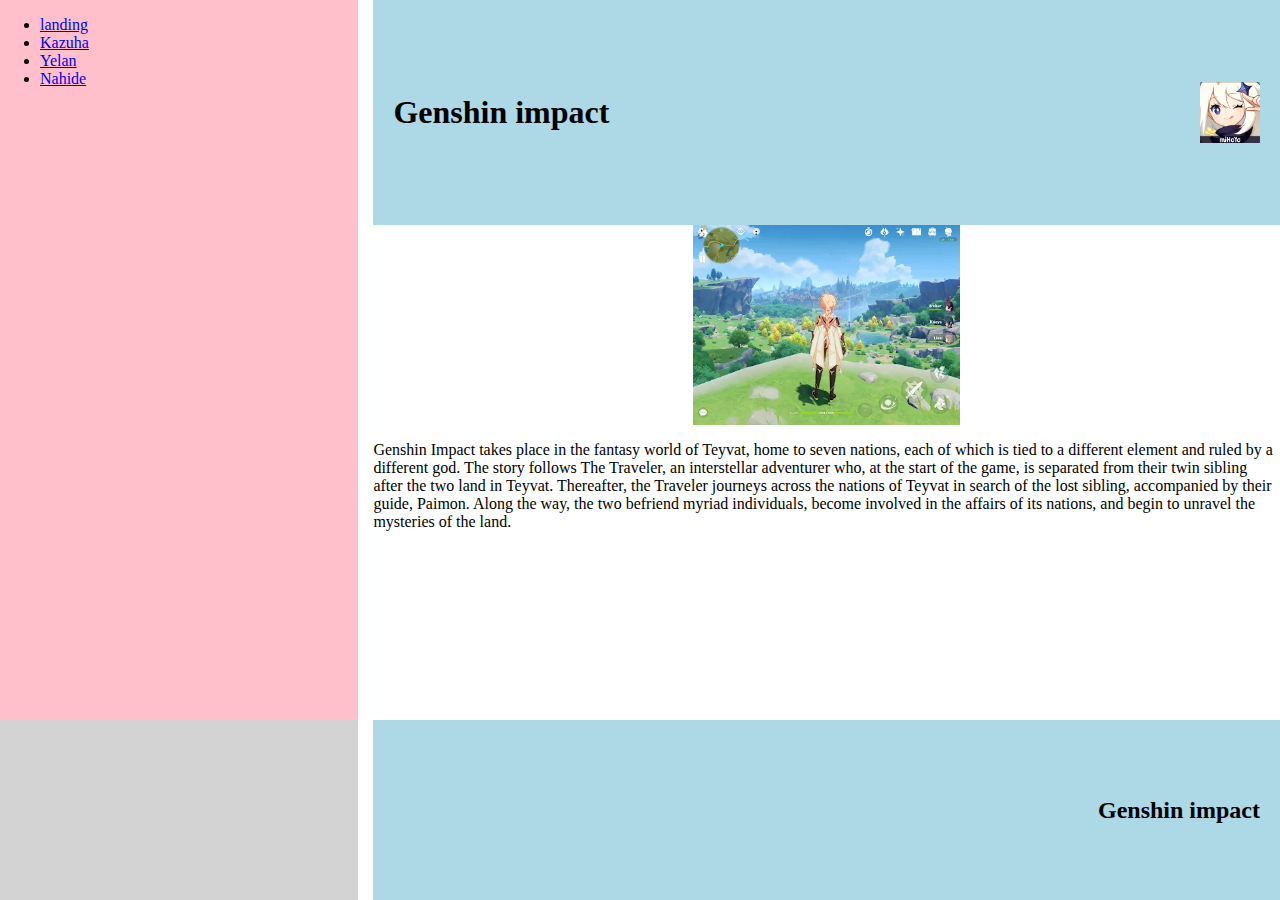
<file: index.html>
<!DOCTYPE html>
<html lang="en">
<head>
    <meta charset="UTF-8">
    <meta http-equiv="X-UA-Compatible" content="IE=edge">
    <meta name="viewport" content="width=device-width, initial-scale=1.0">
    <title>Document</title>
    <link rel="stylesheet" type="text/css" href="styles.css" /> 
</head>
<body>
    <div class="landing">
        <div class="d-flex bannersContainer">
            <div class="leftBanner">
                <ul>
                    <li>
                        <a href="index.html">landing</a>
                    </li>
                    <li>
                        <a href="index1.html">Kazuha</a>
                    </li>
                    <li>
                        <a href="index2.html">Yelan</a>
                    </li>
                    <li>
                        <a href="index3.html">Nahide</a>
                    </li>
                </ul>
            </div>
            <div class="rightBanner">
                <header>
                    <h1>Genshin impact</h1>
                    <img class="logo" src="images/genshin_logo.png">
                </header>
                <article>
                    <img src="images/genshin_pic.png">
                    <p>
                        Genshin Impact takes place in the fantasy world of Teyvat, home to seven nations, each of which is tied to a different element and ruled by a different god. The story follows The Traveler, an interstellar adventurer who, at the start of the game, is separated from their twin sibling after the two land in Teyvat. Thereafter, the Traveler journeys across the nations of Teyvat in search of the lost sibling, accompanied by their guide, Paimon. Along the way, the two befriend myriad individuals, become involved in the affairs of its nations, and begin to unravel the mysteries of the land.
                    </p>
                </article>
            </div>
        </div>
       
        <footer>
            <div class="d-flex w-100">
                <div class="leftFooter"></div>
                <div class="rightFooter w-100">
                    <h2>Genshin impact</h2>
               </div>
            </div>
        </footer>
    </div>
</body>
</html>
</file>
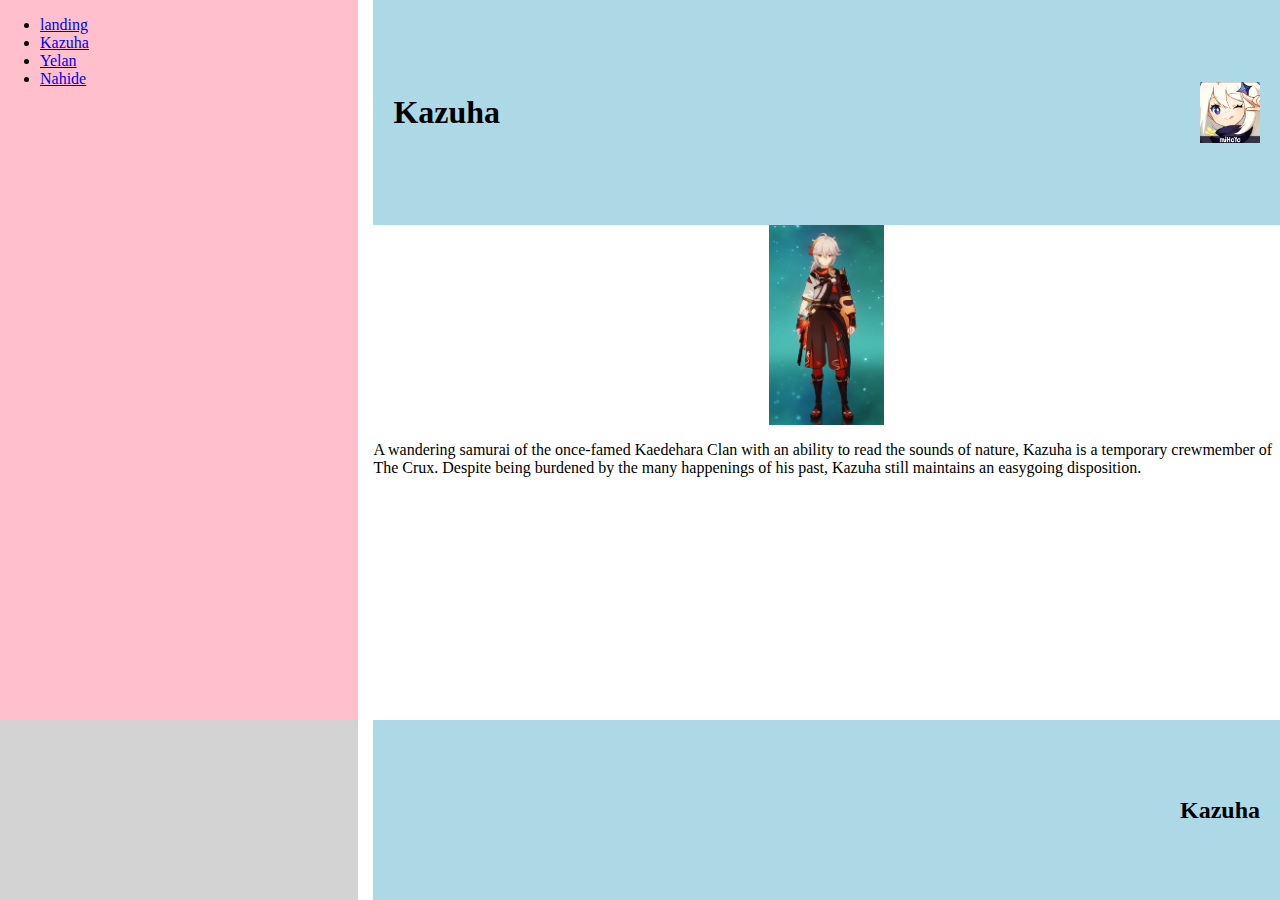
<file: index1.html>
<!DOCTYPE html>
<html lang="en">
<head>
    <meta charset="UTF-8">
    <meta http-equiv="X-UA-Compatible" content="IE=edge">
    <meta name="viewport" content="width=device-width, initial-scale=1.0">
    <title>Document</title>
    <link rel="stylesheet" type="text/css" href="styles.css" /> 
</head>
<body>
    <div class="landing">
        <div class="d-flex bannersContainer">
            <div class="leftBanner">
                <ul>
                    <li>
                        <a href="index.html">landing</a>
                    </li>
                    <li>
                        <a href="index1.html">Kazuha</a>
                    </li>
                    <li>
                        <a href="index2.html">Yelan</a>
                    </li>
                    <li>
                        <a href="index3.html">Nahide</a>
                    </li>
                </ul>
            </div>
            <div class="rightBanner">
                <header>
                    <h1>Kazuha</h1>
                    <img class="logo" src="images/genshin_logo.png">
                </header>
                <article>
                    <img src="images/kazuha.png">
                    <p>
                        A wandering samurai of the once-famed Kaedehara Clan with an ability to read the sounds of nature, Kazuha is a temporary crewmember of The Crux. Despite being burdened by the many happenings of his past, Kazuha still maintains an easygoing disposition.
                    </p>
                </article>
            </div>
        </div>
       
        <footer>
            <div class="d-flex w-100">
                <div class="leftFooter"></div>
                <div class="rightFooter w-100">
                    <h2>Kazuha</h2>
               </div>
            </div>
        </footer>
    </div>
</body>
</html>
</file>
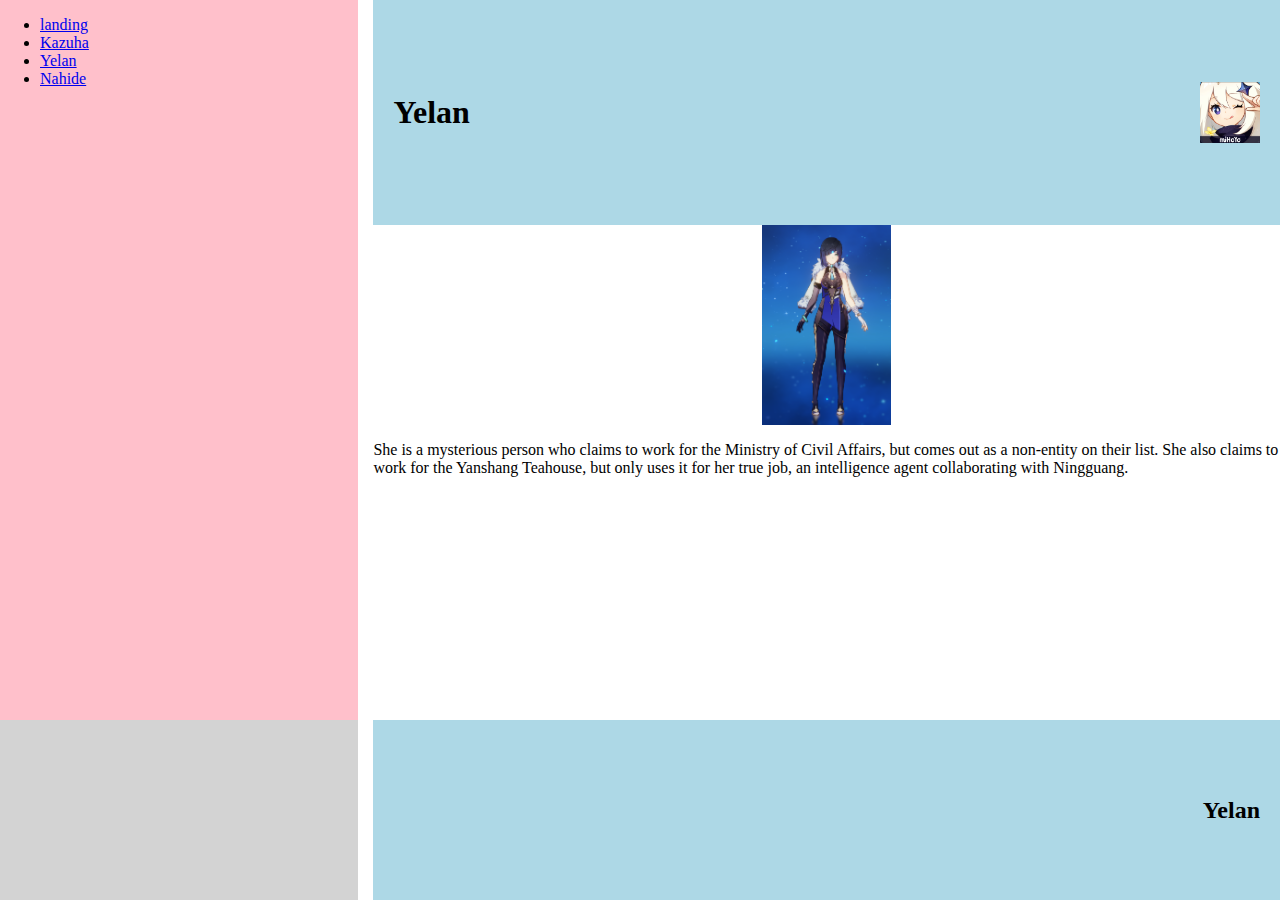
<file: index2.html>
<!DOCTYPE html>
<html lang="en">
<head>
    <meta charset="UTF-8">
    <meta http-equiv="X-UA-Compatible" content="IE=edge">
    <meta name="viewport" content="width=device-width, initial-scale=1.0">
    <title>Document</title>
    <link rel="stylesheet" type="text/css" href="styles.css" /> 
</head>
<body>
    <div class="landing">
        <div class="d-flex bannersContainer">
            <div class="leftBanner">
                <ul>
                    <li>
                        <a href="index.html">landing</a>
                    </li>
                    <li>
                        <a href="index1.html">Kazuha</a>
                    </li>
                    <li>
                        <a href="index2.html">Yelan</a>
                    </li>
                    <li>
                        <a href="index3.html">Nahide</a>
                    </li>
                </ul>
            </div>
            <div class="rightBanner">
                <header>
                    <h1>Yelan</h1>
                    <img class="logo" src="images/genshin_logo.png">
                </header>
                <article>
                    <img src="images/yelan.png">
                    <p>
                        She is a mysterious person who claims to work for the Ministry of Civil Affairs, but comes out as a non-entity on their list. She also claims to work for the Yanshang Teahouse, but only uses it for her true job, an intelligence agent collaborating with Ningguang.
                    </p>
                </article>
            </div>
        </div>
       
        <footer>
            <div class="d-flex w-100">
                <div class="leftFooter"></div>
                <div class="rightFooter w-100">
                    <h2>Yelan</h2>
               </div>
            </div>
        </footer>
    </div>
</body>
</html>
</file>
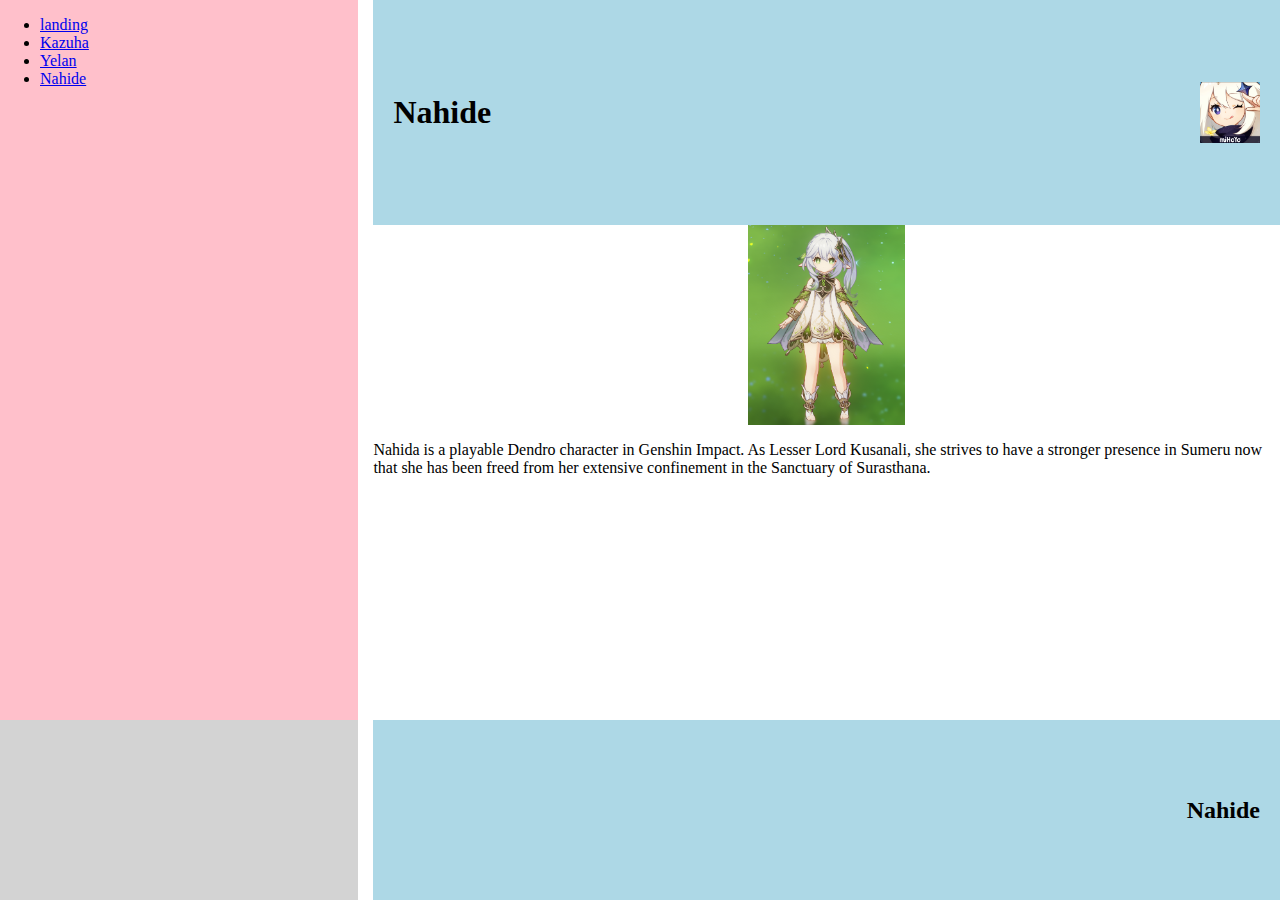
<file: index3.html>
<!DOCTYPE html>
<html lang="en">
<head>
    <meta charset="UTF-8">
    <meta http-equiv="X-UA-Compatible" content="IE=edge">
    <meta name="viewport" content="width=device-width, initial-scale=1.0">
    <title>Document</title>
    <link rel="stylesheet" type="text/css" href="styles.css" /> 
</head>
<body>
    <div class="landing">
        <div class="d-flex bannersContainer">
            <div class="leftBanner">
                <ul>
                    <li>
                        <a href="index.html">landing</a>
                    </li>
                    <li>
                        <a href="index1.html">Kazuha</a>
                    </li>
                    <li>
                        <a href="index2.html">Yelan</a>
                    </li>
                    <li>
                        <a href="index3.html">Nahide</a>
                    </li>
                </ul>
            </div>
            <div class="rightBanner">
                <header>
                    <h1>Nahide</h1>
                    <img class="logo" src="images/genshin_logo.png">
                </header>
                <article>
                    <img src="images/nahide.png">
                    <p>
                        Nahida is a playable Dendro character in Genshin Impact. As Lesser Lord Kusanali, she strives to have a stronger presence in Sumeru now that she has been freed from her extensive confinement in the Sanctuary of Surasthana.
                    </p>
                </article>
            </div>
        </div>
       
        <footer>
            <div class="d-flex w-100">
                <div class="leftFooter"></div>
                <div class="rightFooter w-100">
                    <h2>Nahide</h2>
               </div>
            </div>
        </footer>
    </div>
</body>
</html>
</file>
<file: styles.css>
.leftBanner{
    margin-right: 15px;
    background-color: pink;
    max-width: 28%;
    width: 100%;
}
.d-flex{
    display: flex;
}
h1, h2, article{
    word-break: break-word;
}
.h-100{
    height: 100%;
}
.w-100{
    width: 100%;
}
.bannersContainer{
    min-height: 80%;
}
.landing{
    height: 100vh;
    max-width: 1280px;
    width: 100%;
    margin: auto;
}
article img{
    /* max-width: 100%;
    width: 100%; */
    display: block;
    max-width: 100%;
    max-height: 200px;
    margin: auto;
}
header{
    height: 25vh;
    background-color: lightblue;
}
header h1{
    margin: 0;
}
.rightBanner{
    max-width: 100%;
    width: 100%;
}
body{
    margin: 0;
}
article{
    max-height: 75%;
    height: 100%;
}
footer{
    width: 100%;
    
    display: flex;
    height: 20%;
}
footer .leftFooter{
    margin-right: 15px;
    background-color: lightgray;
    max-width: 28%;
    width: 100%;
}
footer .rightFooter{
    background-color: lightblue;
    display: flex;
    align-items: center;
    justify-content: end;
}
.rightBanner header{
    display: flex;
    align-items: center;
    justify-content: space-between;
}
.rightBanner h1{
    padding-left: 20px;
}
.rightFooter h2{
    padding-right: 20px;
}
.logo{
    width: 60px;
    padding-right: 20px;
}
</file>
